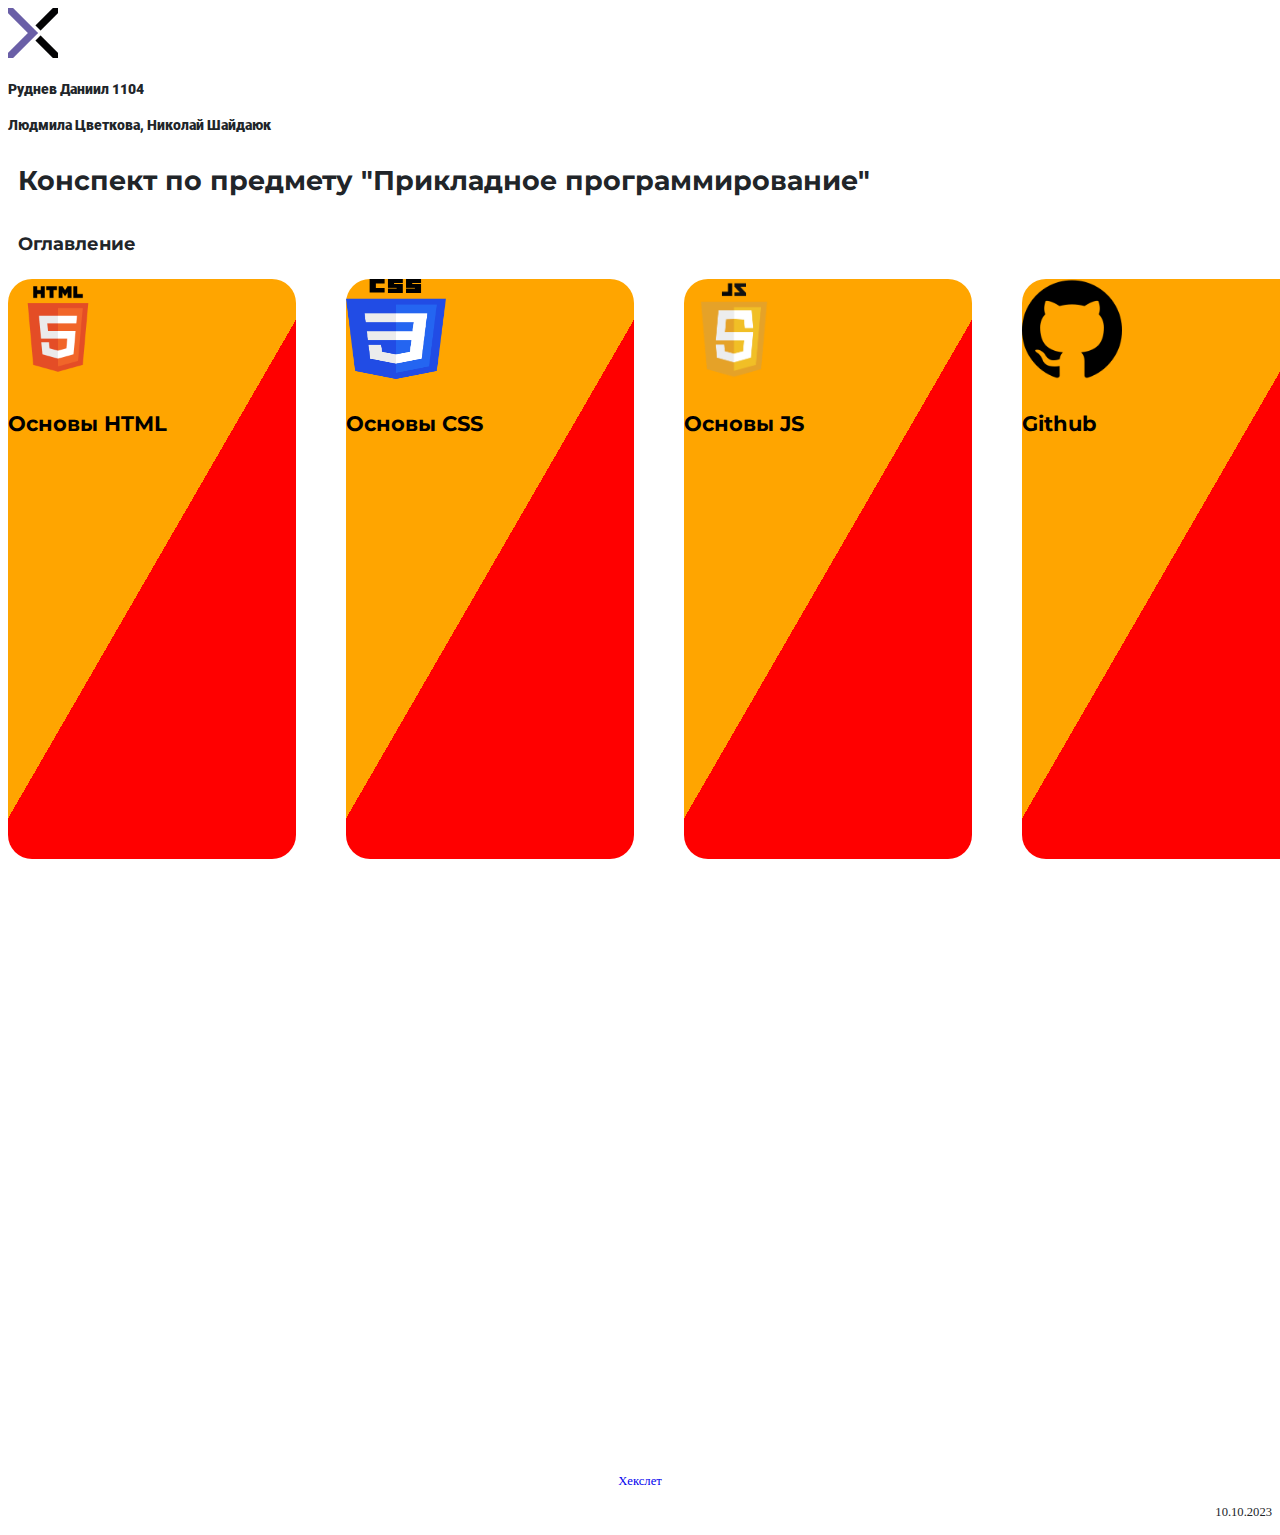
<file: index.html>
<!DOCTYPE html>
<html lang="ru">
<head>
<link rel="stylesheet" href="main-style.css">
<meta charset="UTF-8">
<title>Contents</title>
</head>
<header>
    <img class="mlogo" src="./images/logo.png" alt="logo">
    <p>Руднев Даниил 1104</p>
    <p>Людмила Цветкова, Николай Шайдаюк</p>
</header>
<body>
    <h1>Конспект по предмету "Прикладное программирование"</h1>
    <h2>Оглавление</h2>
    <div class="main">
        <div class="other">
            <img class="logo" src="./images/html-logo.png" alt="html-logo.png">
            <h3><a class="link" href="html-basics.html">Основы HTML</a></h3>
        </div>
        <div class="other">
            <img class="logo" src="./images/css-logo.png" alt="css-logo.png">
            <h3><a class="link" href="css-basics.html">Основы CSS</a></h3>
        </div>
        <div class="other">
            <img class="logo" src="./images/js-logo.png" alt="js-logo.png">
            <h3><a class="link" href="js-basics.html">Основы JS</a></h3>
        </div>
        <div class="other">
            <img class="logo" src="./images/github-logo.png" alt="github-logo.png">
            <h3><a class="link" href="basic-github.html">Github</a></h3>
        </div>
        <div class="other">
            <img class="logo" src="./images/ubuntu-logo.png" alt="ubuntu-logo.png">
            <h3><a class="link" href="linux.html">Linux</a></h3>
        </div>
    </div>
</body>
<footer>
    <p>
    <a href="https://ru.hexlet.io/">Хекслет</a>
    <p class="right">10.10.2023</p>
    </p>
</footer>
</html>
</file>
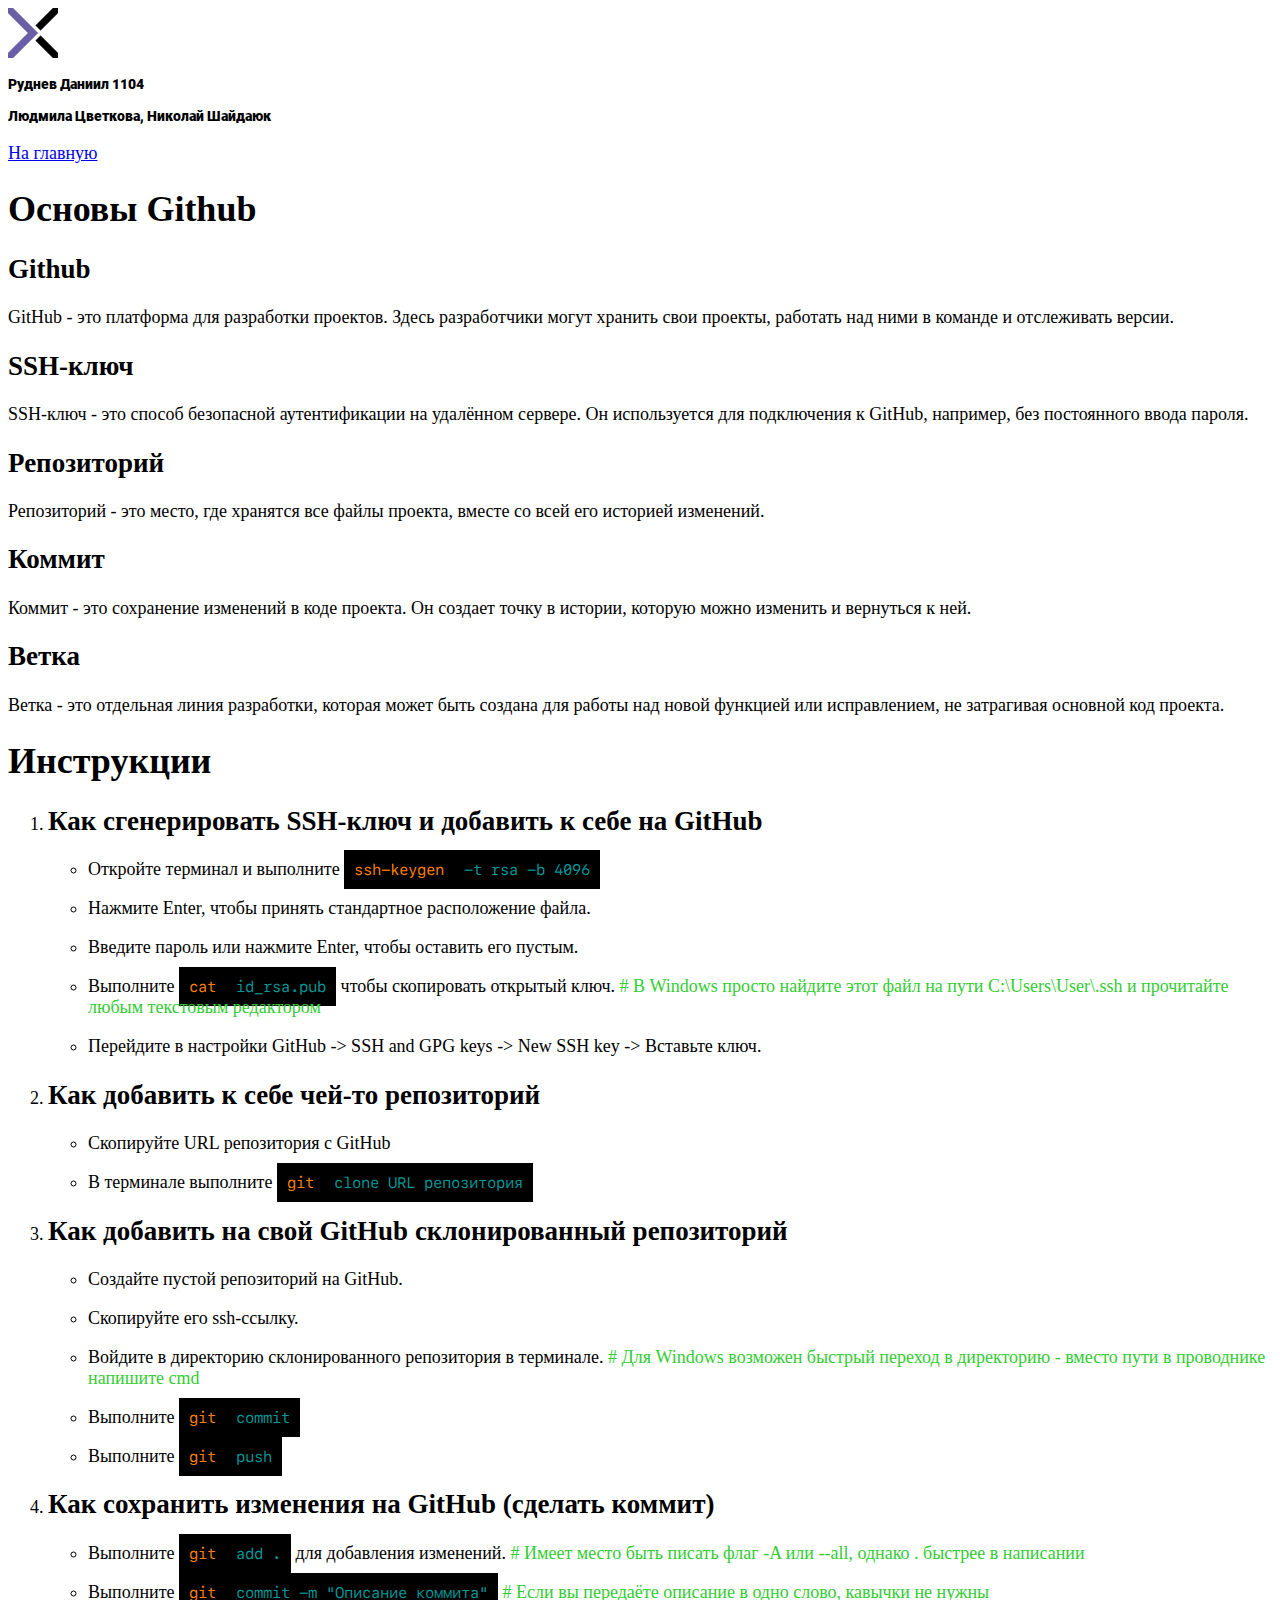
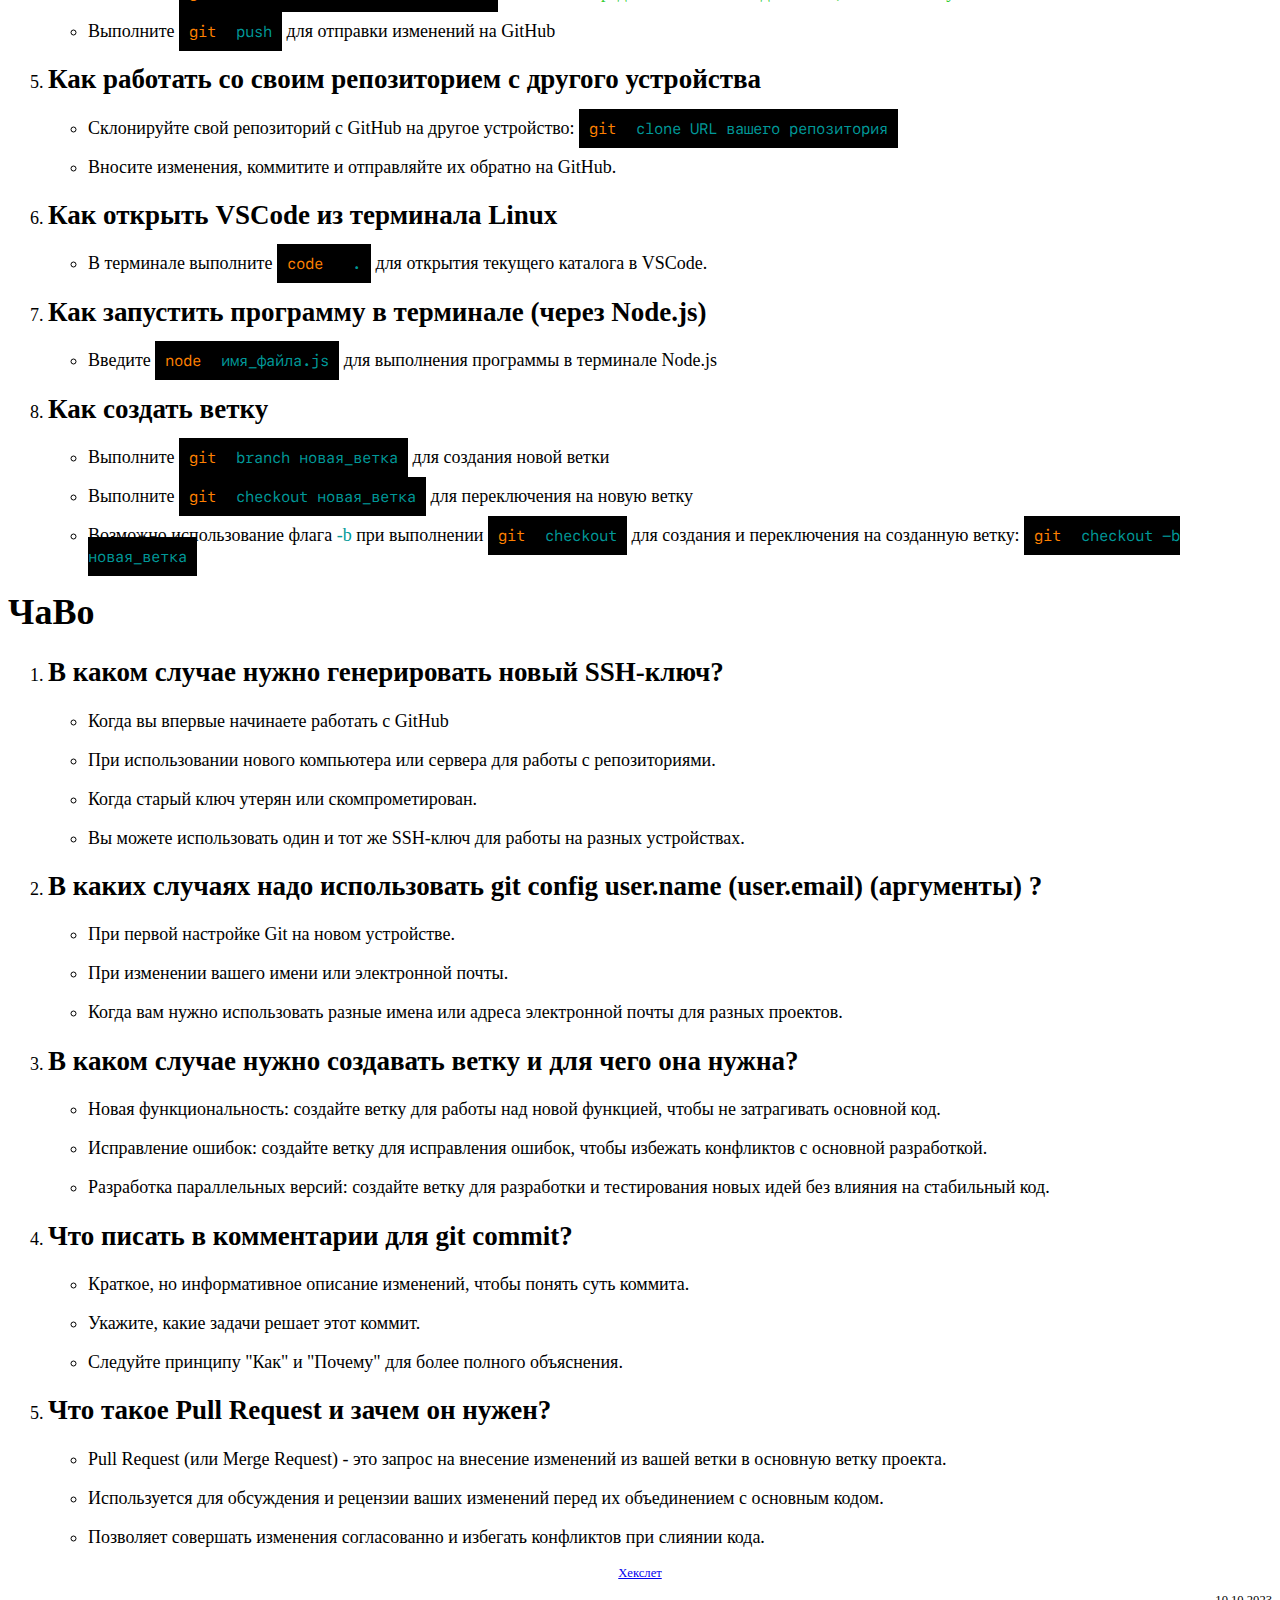
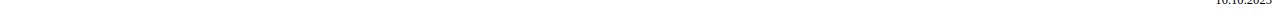
<file: basic-github.html>
<!DOCTYPE html>
<html lang="ru">
<head>
<link rel="stylesheet" href="git-style.css">
<meta charset="UTF-8">
<title>Основы Github</title>
</head>
<header>
    <img class="mlogo" src="./images/logo.png" alt="logo">
    <p>Руднев Даниил 1104</p>
    <p>Людмила Цветкова, Николай Шайдаюк</p>
</header>
<body>
    <p><a href="index.html">На главную</a></p>
    <h1>Основы Github</h1>
    <div>
        <h2>Github</h2>
        <p>GitHub - это платформа для разработки проектов. Здесь разработчики могут хранить свои проекты, работать над ними в команде и отслеживать версии.</p>
        <h2>SSH-ключ</h2>
        <p>SSH-ключ - это способ безопасной аутентификации на удалённом сервере. Он используется для подключения к GitHub, например, без постоянного ввода пароля.</p>
        <h2>Репозиторий</h2>
        <p>Репозиторий - это место, где хранятся все файлы проекта, вместе со всей его историей изменений.</p>
        <h2>Коммит</h2>
        <p>Коммит - это сохранение изменений в коде проекта. Он создает точку в истории, которую можно изменить и вернуться к ней.</p>
        <h2>Ветка</h2>
        <p>Ветка - это отдельная линия разработки, которая может быть создана для работы над новой функцией или исправлением, не затрагивая основной код проекта.</p>
    </div>
    <div>
    <h1>Инструкции</h1>
        <ol>
            <li><h2>Как сгенерировать SSH-ключ и добавить к себе на GitHub</h2></li>
            <ul>
                <li><p>Откройте терминал и выполните <span class="code orng">ssh-keygen</span><span class="code cyan">-t rsa -b 4096</span></p></li>
                <li><p>Нажмите Enter, чтобы принять стандартное расположение файла.</p></li>
                <li><p>Введите пароль или нажмите Enter, чтобы оставить его пустым.</p></li>
                <li><p>Выполните <span class="code orng">cat</span><span class="code cyan">id_rsa.pub</span> чтобы скопировать открытый ключ. <span class="comm"> # В Windows просто найдите этот файл на пути C:\Users\User\.ssh и прочитайте любым текстовым редактором</span></p></li>
                <li><p>Перейдите в настройки <span class="weight">GitHub -> SSH and GPG keys -> New SSH key -> Вставьте ключ.</span></p></li>
            </ul>
            <li><h2>Как добавить к себе чей-то репозиторий</h2></li>
            <ul>
                <li><p>Скопируйте URL репозитория с GitHub</p></li>
                <li><p>В терминале выполните <span class="code orng">git</span><span class="code cyan">clone URL репозитория</span></p></li>
            </ul>
            <li><h2>Как добавить на свой GitHub склонированный репозиторий</h2></li>
            <ul>
                <li><p>Создайте пустой репозиторий на GitHub.</p></li>
                <li><p>Скопируйте его ssh-ссылку.</p></li>
                <li><p>Войдите в директорию склонированного репозитория в терминале. <span class="comm"> # Для Windows возможен быстрый переход в директорию - вместо пути в проводнике напишите cmd</span></p></li>
                <li><p>Выполните <span class="code orng">git</span><span class="code cyan">commit</span></p></li>
                <li><p>Выполните <span class="code orng">git</span><span class="code cyan">push</span></p></li>
            </ul>
            <li><h2>Как сохранить изменения на GitHub (сделать коммит)</h2></li>
            <ul>
                <li><p>Выполните <span class="code orng">git</span><span class="code cyan">add .</span><span> для добавления изменений.</span><span class="comm"> # Имеет место быть писать флаг -A или --all, однако . быстрее в написании</span></p></li>
                <li><p>Выполните <span class="code orng">git</span><span class="code cyan">commit -m "Описание коммита"</span><span class="comm"> # Если вы передаёте описание в одно слово, кавычки не нужны</span></p></li>
                <li><p>Выполните <span class="code orng">git</span><span class="code cyan">push</span><span> для отправки изменений на GitHub</span></p></li>
            </ul>
            <li><h2>Как работать со своим репозиторием с другого устройства</h2></li>
            <ul>
                <li><p>Склонируйте свой репозиторий с GitHub на другое устройство: <span class="code orng">git</span><span class="code cyan">clone URL вашего репозитория</span></p></li>
                <li><p>Вносите изменения, коммитите и отправляйте их обратно на GitHub.</p></li>
            </ul>
            <li><h2>Как открыть VSCode из терминала Linux</h2></li>
            <ul>
                <li><p>В терминале выполните <span class="code orng">code </span><span class="code cyan">.</span><span> для открытия текущего каталога в VSCode.</span></p></li>
            </ul>
            <li><h2>Как запустить программу в терминале (через Node.js)</h2></li>
            <ul>
                <li><p>Введите <span class="code orng">node</span><span class="code cyan">имя_файла.js</span><span> для выполнения программы в терминале Node.js</span></p></li>
            </ul>
            <li><h2>Как создать ветку</h2></li>
            <ul>
                <li><p>Выполните <span class="code orng">git</span><span class="code cyan">branch новая_ветка</span><span> для создания новой ветки</span></p></li>
                <li><p>Выполните <span class="code orng">git</span><span class="code cyan">checkout новая_ветка</span><span> для переключения на новую ветку</span></p></li>
                <li><p>Возможно использование флага <span class="cyan">-b</span> при выполнении <span class="code orng">git</span><span class="code cyan">checkout</span><span> для создания и переключения на созданную ветку: </span><span class="code orng">git</span><span class="code cyan">checkout -b новая_ветка</span></p></li>
            </ul>
        </ol>
    <h1>ЧаВо</h1>
        <ol>
            <li><h2>В каком случае нужно генерировать новый SSH-ключ?</h2></li>
            <ul>
                <li><p>Когда вы впервые начинаете работать с GitHub</p></li>
                <li><p>При использовании нового компьютера или сервера для работы с репозиториями.</p></li>
                <li><p>Когда старый ключ утерян или скомпрометирован.</p></li>
                <li><p>Вы можете использовать один и тот же SSH-ключ для работы на разных устройствах.</p></li>
            </ul>
            <li><h2>В каких случаях надо использовать git config user.name (user.email) (аргументы) ?</h2></li>
            <ul>
                <li><p>При первой настройке Git на новом устройстве.</p></li>
                <li><p>При изменении вашего имени или электронной почты.</p></li>
                <li><p>Когда вам нужно использовать разные имена или адреса электронной почты для разных проектов.</p></li>
            </ul>
            <li><h2>В каком случае нужно создавать ветку и для чего она нужна?</h2></li>
            <ul>
                <li><p>Новая функциональность: создайте ветку для работы над новой функцией, чтобы не затрагивать основной код.</p></li>
                <li><p>Исправление ошибок: создайте ветку для исправления ошибок, чтобы избежать конфликтов с основной разработкой.</p></li>
                <li><p>Разработка параллельных версий: создайте ветку для разработки и тестирования новых идей без влияния на стабильный код.</p></li>
            </ul>
            <li><h2>Что писать в комментарии для git commit?</h2></li>
            <ul>
                <li><p>Краткое, но информативное описание изменений, чтобы понять суть коммита.</p></li>
                <li><p>Укажите, какие задачи решает этот коммит.</p></li>
                <li><p>Следуйте принципу "Как" и "Почему" для более полного объяснения.</p></li>
            </ul>
            <li><h2>Что такое Pull Request и зачем он нужен?</h2></li>
            <ul>
                <li><p>Pull Request (или Merge Request) - это запрос на внесение изменений из вашей ветки в основную ветку проекта.</p></li>
                <li><p>Используется для обсуждения и рецензии ваших изменений перед их объединением с основным кодом.</p></li>
                <li><p>Позволяет совершать изменения согласованно и избегать конфликтов при слиянии кода.</p></li>
            </ul>
        </ol>
    </div>
</body>
<footer>
    <p>
    <a href="https://ru.hexlet.io/">Хекслет</a>
    <p class="right">10.10.2023</p>
    </p>
</footer>
</html>
</file>
<file: main-style.css>
@font-face {
    font-family: "Roboto";
    src: url("./fonts/Roboto-Black.ttf");
}

@font-face {
    font-family: "Robot Mono";
    src: url("./fonts/RobotoMono.ttf");
}

@font-face {
    font-family: "Montserrat";
    src: url("./fonts/Montserrat.ttf");
}

@font-face {
    font-family: "SFMono";
    src: url("./fonts/SFMono.ttf");
}

body {
    margin: none;
    font-size: 18px;
    font-weight: 400;
    line-height: 1.5;
    color: #212529;
}

header {
    font-family: "Roboto";
    font-size: 0.8em;
}

.mlogo {
    height: 50px;
    width: 50px;
}

.logo {
    height: 100px;
    width: 100px;
}

.right {
    text-align: right;
}

h1, h2 {
    font-family: "Montserrat";
    text-align: left;
    padding: 6px 10px;
}

h1 {
    font-size: 1.5em;
}

h2 {
    font-size: 1em;
}

a {
    display: block;
    text-decoration: none;
}

.link {
    display: block;
    text-decoration: none;
    color: black;
}

.link:hover {
    color: white;
}

.main {
    display: flex;
    column-count: 3;
    column-gap: 50px;
    height: 1180px;
    width: 1640px;
}

.other {
    font-family: "Montserrat";
    font-size: 1em;
    background: linear-gradient(300deg, red 50%, orange 50%);
    border-radius: 24px;
    height: 580px;
    width: 530px;
}

.other:hover {
    box-shadow: 10px 5px 5px black;
}

.red {
    background-color: red;
}

.orange {
    background-color: #ff8000;
}

.green {
    background-color: green;
}

footer {
    text-align: center;
    font-size: 0.7em;
}
</file>
<file: git-style.css>
@font-face {
    font-family: "Roboto";
    src: url("./fonts/Roboto-Black.ttf");
}

@font-face {
    font-family: "SFMono";
    src: url("./fonts/SFMono.ttf");
}

.mlogo {
    height: 50px;
    width: 50px;
}

body {
    font-weight: normal;
    font-size: 18px;
    letter-spacing: 1.7;
}

header {
    font-family: "Roboto";
    font-size: 0.8em;
}

footer {
    text-align: center;
    font-size: 0.7em;
}

div {
    margin: none;
    margin-bottom: 16px;
}

.weigth {
    font-weight: bold;
    font-family: "SFMono";
}

.code {
    background-color: #000;
    padding: 10px;
    margin: none;
    margin-bottom: 10px;
    font-family: "SFMono";
    font-size: 0.85em;
}

.orng {
    color: #ff8000;
}

.cyan {
    color: #009999;
}

.comm {
    color: limegreen;
}

.right {
    text-align: right;
}
</file>
